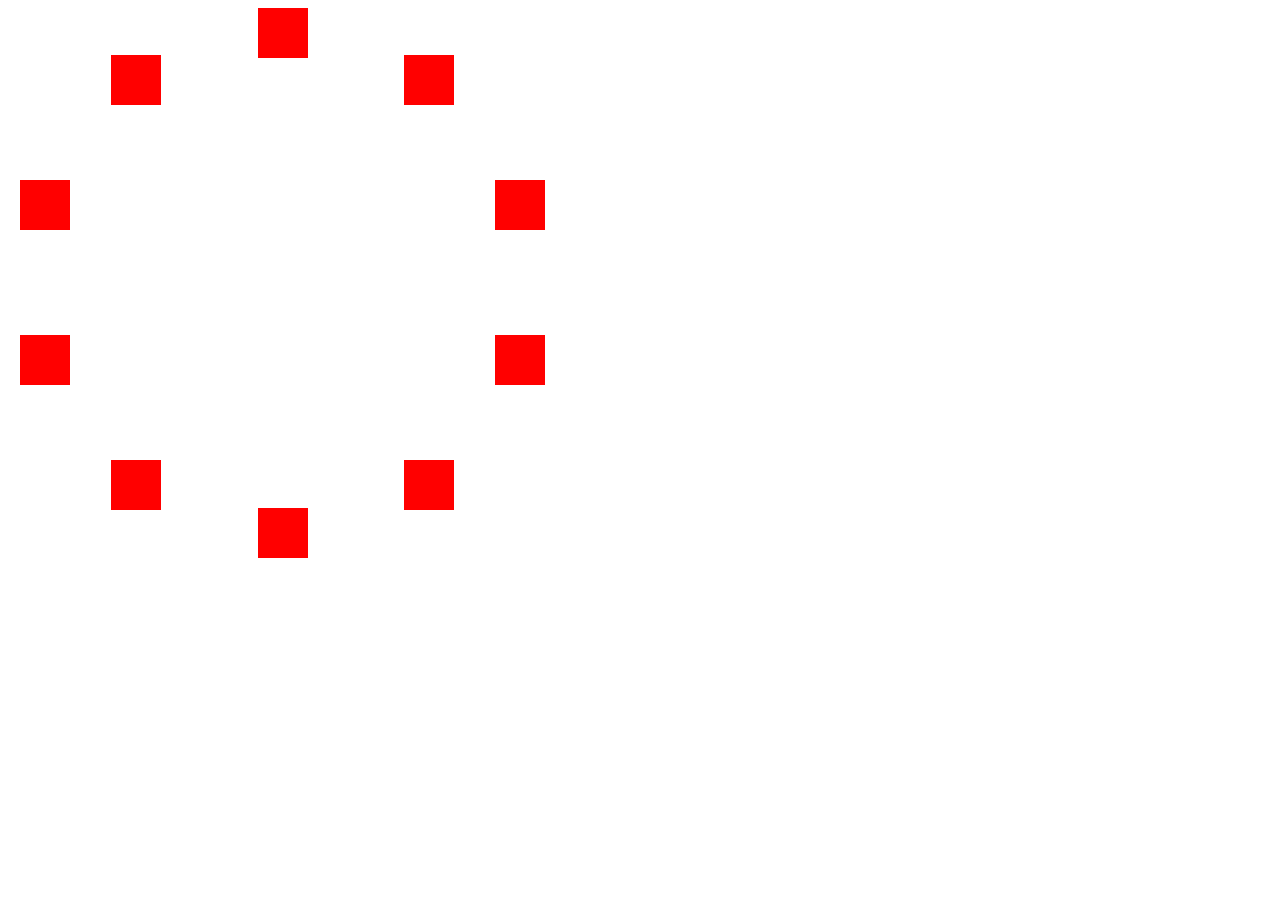
<file: orbital-test.html>
<!DOCTYPE html>
<html lang="en">
  <head>
    <meta charset="utf-8">
    <title> Google Fiber Prototypes</title>
    <link rel="stylesheet" type="text/css" href="http://fonts.googleapis.com/css?family=Open+Sans">
    <script src="jquery-1.10.2.js"></script>
    <script src="jquery-svg/jquery.svg.js"></script>
    <script src="jquery-svg/jquery.svgdom.js"></script>
    <script type="text/javascript">

      function drawCircle(selector, center, radius, x, y)
      {
      
        var total = $(selector).length;
        var alpha = Math.PI * 2 / total;
               
        $(selector).each(function(index)
        {
            var theta = Math.PI/2 - alpha * index;
            var pointx = Math.floor(Math.cos( theta ) * radius);
            var pointy = Math.floor(Math.sin( theta ) * radius );


            $(this).css('margin-left', pointx + x + 'px');
            $(this).css('margin-top', pointy + y + 'px');
        });
        
      }

      $(function(){

        $("#container").css({
          "position": "absolute",
          // "top": "50%",
          // "left": "50%"
        });

        $(".box").css({
          "position": "absolute",
          "width": "50px",
          "height": "50px",
          "background": "red"
        });

        drawCircle('.box', 0, 250, 250, 250);
        







        // var i = 0;
        // while( i < 10 ) {

        //   var x = 200 * Math.cos( i * (360/10) );
        //   var y = 200 * Math.sin( i * (360/10) );

        //   var point = $("<div />").css({
        //     "position": "absolute",
        //     "display": "block",
        //     "width": "5px",
        //     "height": "5px",
        //     "background-color": "red",
        //     "left": x,
        //     "top": y
        //   }).appendTo("#container");

        //   i++;
        // }

      });

    </script>
  </head>

  <body>

    <div id="container">
      <div class="box"></div>
      <div class="box"></div>
      <div class="box"></div>
      <div class="box"></div>
      <div class="box"></div>
      <div class="box"></div>
      <div class="box"></div>
      <div class="box"></div>
      <div class="box"></div>
      <div class="box"></div>
    </div>

  </body>
</html>
</file>
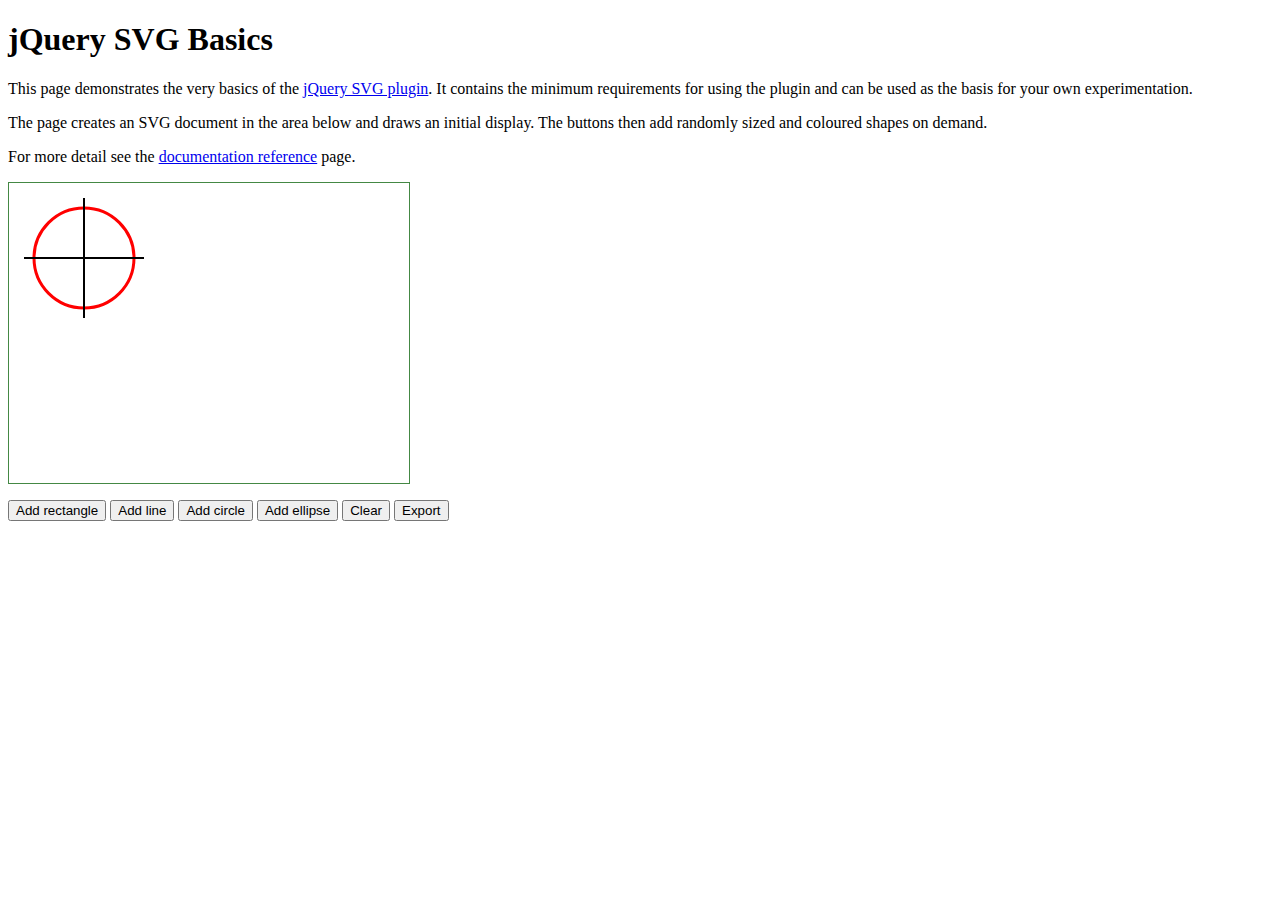
<file: jquery-svg/svgBasic.html>
<!DOCTYPE HTML PUBLIC "-//W3C//DTD HTML 4.01//EN" "http://www.w3.org/TR/html4/strict.dtd">
<html>
<head>
<meta http-equiv="Content-Type" content="text/html;charset=utf-8">
<title>jQuery SVG Basics</title>
<style type="text/css">
@import "jquery.svg.css";

#svgbasics { width: 400px; height: 300px; border: 1px solid #484; }
</style>
<script type="text/javascript" src="http://ajax.googleapis.com/ajax/libs/jquery/1.7.2/jquery.min.js"></script>
<script type="text/javascript" src="jquery.svg.js"></script>
<script type="text/javascript">
$(function() {
	$('#svgbasics').svg({onLoad: drawInitial});
	$('#rect,#line,#circle,#ellipse').click(drawShape);
	$('#clear').click(function() {
		$('#svgbasics').svg('get').clear();
	});
	$('#export').click(function() {
		var xml = $('#svgbasics').svg('get').toSVG();
		$('#svgexport').html(xml.replace(/&/g, '&amp;').replace(/</g, '&lt;').replace(/>/g, '&gt;'));
	});
});

function drawInitial(svg) {
	svg.circle(75, 75, 50, {fill: 'none', stroke: 'red', 'stroke-width': 3});
	var g = svg.group({stroke: 'black', 'stroke-width': 2});
	svg.line(g, 15, 75, 135, 75);
	svg.line(g, 75, 15, 75, 135);
}

var colours = ['purple', 'red', 'orange', 'yellow', 'lime', 'green', 'blue', 'navy', 'black'];

function drawShape() {
	var shape = this.id;
	var svg = $('#svgbasics').svg('get');
	if (shape == 'rect') {
		svg.rect(random(300), random(200), random(100) + 100, random(100) + 100,
			{fill: colours[random(9)], stroke: colours[random(9)],
			'stroke-width': random(5) + 1});
	}
	else if (shape == 'line') {
		svg.line(random(400), random(300), random(400), random(300),
			{stroke: colours[random(9)], 'stroke-width': random(5) + 1});
	}
	else if (shape == 'circle') {
		svg.circle(random(300) + 50, random(200) + 50, random(80) + 20,
			{fill: colours[random(9)], stroke: colours[random(9)],
			'stroke-width': random(5) + 1});
	}
	else if (shape == 'ellipse') {
		svg.ellipse(random(300) + 50, random(200) + 50, random(80) + 20, random(80) + 20,
			{fill: colours[random(9)], stroke: colours[random(9)],
			'stroke-width': random(5) + 1});
	}
}

function random(range) {
	return Math.floor(Math.random() * range);
}
</script>
</head>
<body>
<h1>jQuery SVG Basics</h1>
<p>This page demonstrates the very basics of the <a href="http://keith-wood.name/svg.html">jQuery SVG plugin</a>.
	It contains the minimum requirements for using the plugin and
	can be used as the basis for your own experimentation.</p>
<p>The page creates an SVG document in the area below and draws an initial display.
	The buttons then add randomly sized and coloured shapes on demand.</p>
<p>For more detail see the <a href="http://keith-wood.name/svgRef.html">documentation reference</a> page.</p>
<div id="svgbasics"></div>
<p><button id="rect">Add rectangle</button> <button id="line">Add line</button>
	<button id="circle">Add circle</button> <button id="ellipse">Add ellipse</button>
	<button id="clear">Clear</button> <button id="export">Export</button></p>
<div id="svgexport"></div>
</body>
</html>
</file>
